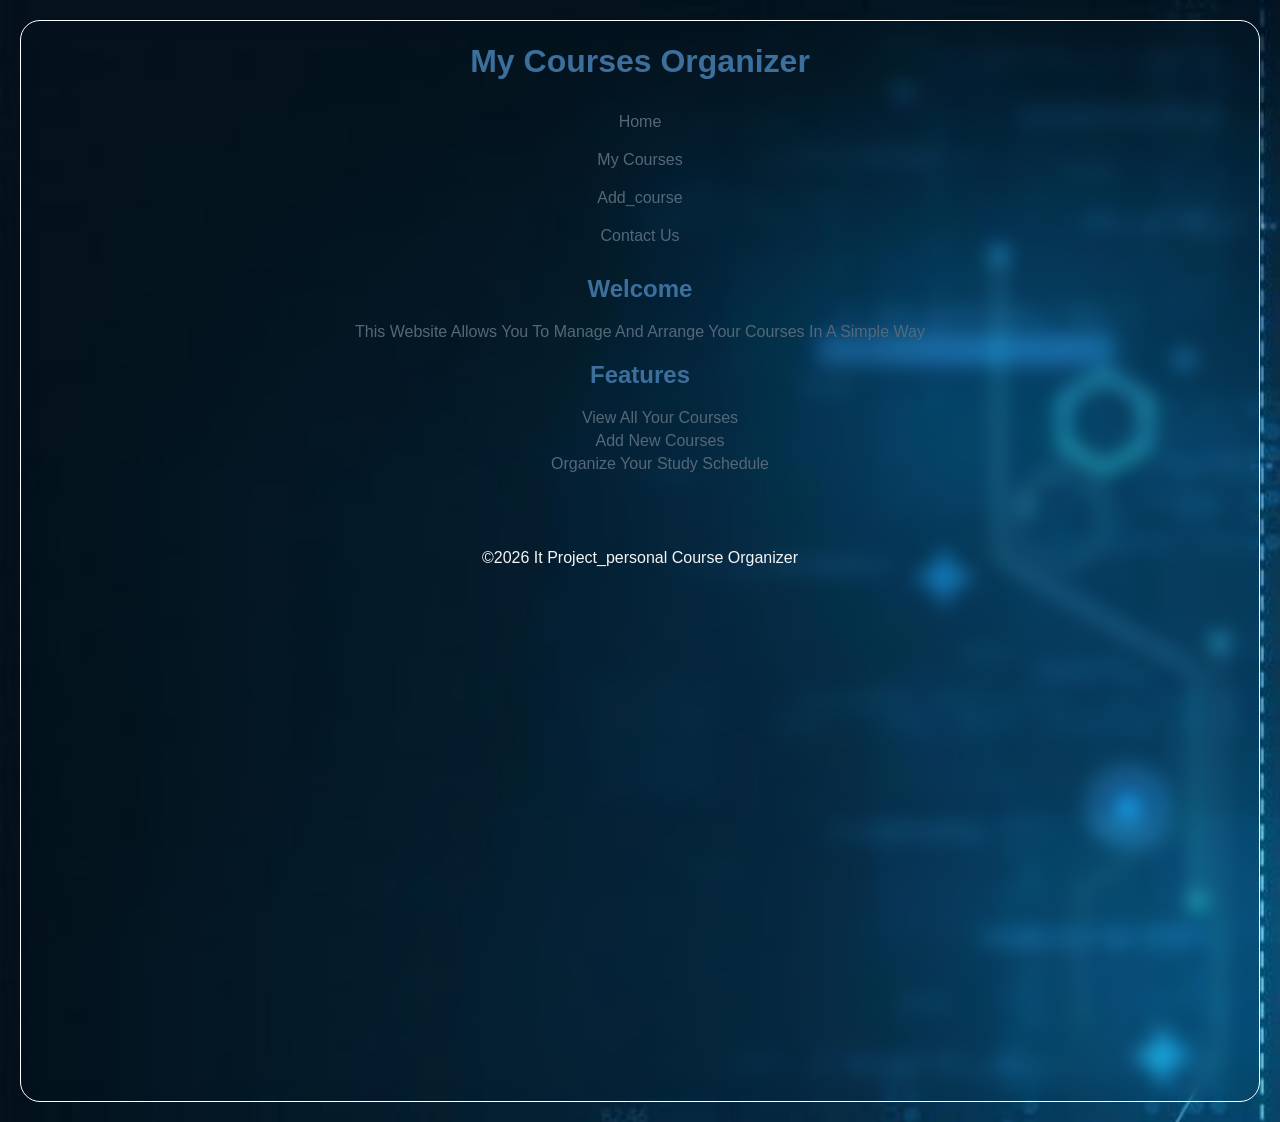
<file: index.html>
<!DOCTYPE html>
<html lang="en">
<head>
   <meta charset="UTF-8">
   <meta name="viewport" content="width=device-width, initial-scale=1.0">
   <title>Home|personal course organize</title>
   <link rel="stylesheet" href="style.css">
</head>
<body>
   <header>
     <h1>My courses organizer</h1>
   </header>
   <nav>
     <ul>
      <li>
         <a href="index.html">Home</a>
      </li>
      <li>
         <a href="my courses.html">My courses</a>
      </li>
      <li>
         <a href="add.course">Add_course</a>
      </li>
      <li>
         <a href="contact us.html">contact us</a>
      </li>
     </ul>
   </nav>
   <main>
    <section>
      <h2>Welcome</h2>
      <p>
         This website allows you to manage and arrange your courses in a simple way
      </p>
    </section>
    <section>
    <h2>Features</h2>
     <ul>
       <li>View all your courses</li>
       <li>Add new courses</li>
       <li> organize your study schedule</li>
     </ul>
    </section>
   </main>
   <footer>
     <p> &copy;2026 it project_personal course organizer</p>
   </footer>





   
</body>
</html>
</file>
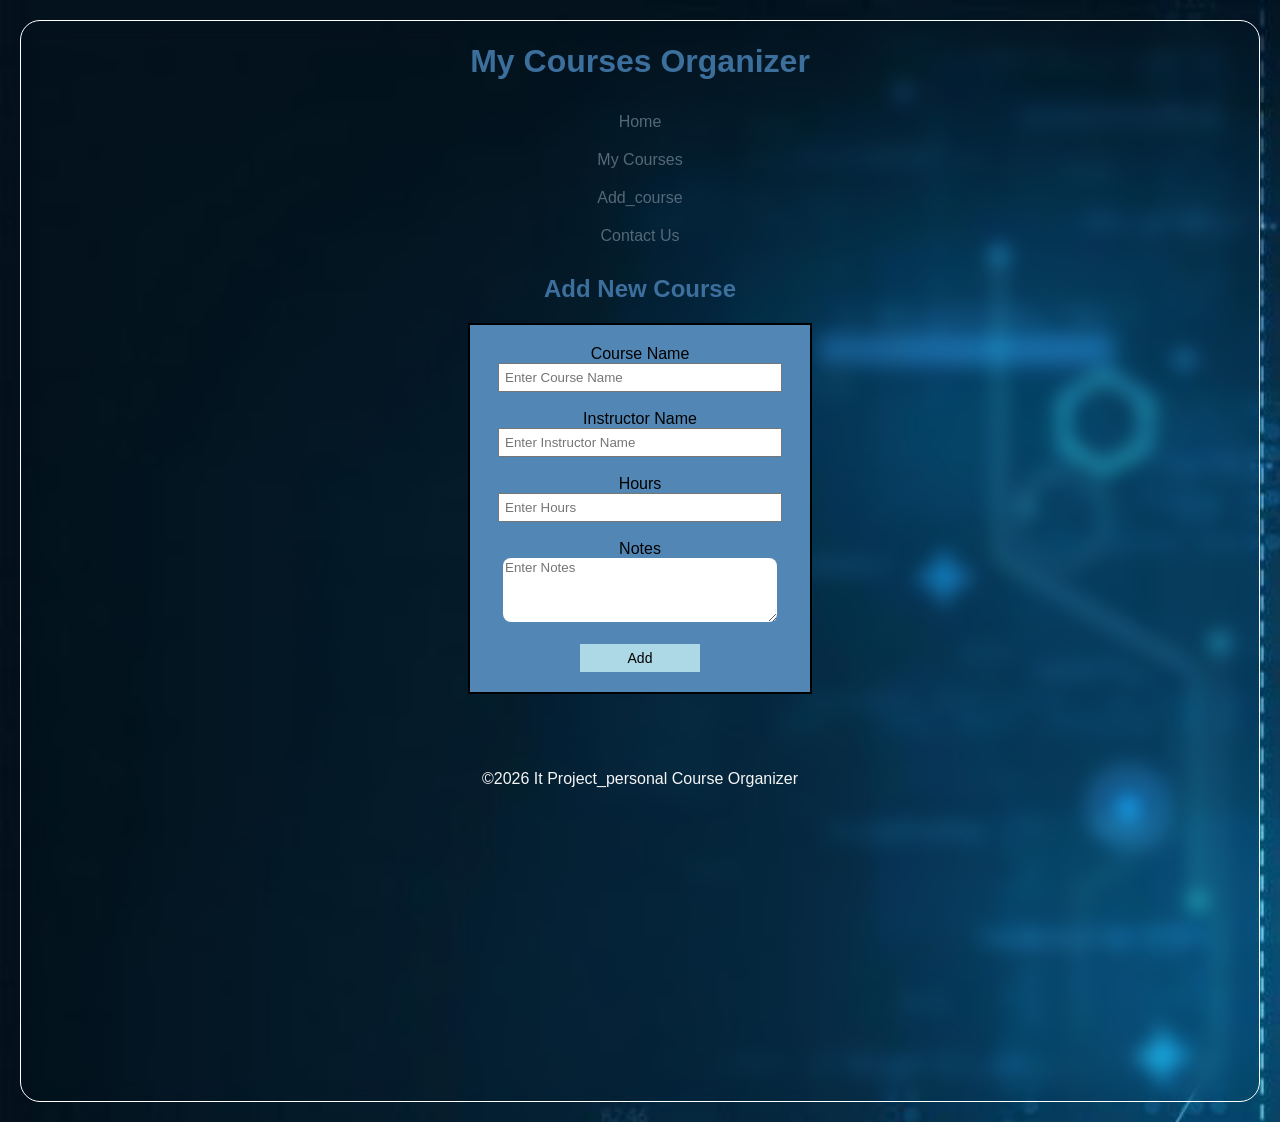
<file: add courses.html>
<!DOCTYPE html>
<html lang="en">
<head>
    <meta charset="UTF-8">
    <meta name="viewport" content="width=device-width, initial-scale=1.0">
    <title>Add course|personal course organize</title>
    <link rel="stylesheet" href="style.css">
</head>
<body>
    <header>
        <h1>My courses organizer</h1>
    </header>
    <nav>
     <ul>
      <li>
         <a href="index.html">Home</a>
      </li>
      <li>
         <a href="my courses.html">My courses</a>
      </li>
      <li>
         <a href="add courses.html">Add_course</a>
      </li>
      <li>
         <a href="contact us.html">contact us</a>
      </li>
     </ul>
   </nav>
   <main>
    <h2>Add New course</h2>
    <form>
        <label>Course Name</label>
        <input type="text" placeholder="Enter course name">
        <br> <br>
        <label>Instructor Name</label>
        <input type="text" placeholder="Enter instructor name">
        <br><br>
        <label>Hours</label>
        <input type="text" placeholder="Enter hours">
        <br><br>
        <label>Notes</label>
        <textarea placeholder="Enter notes"></textarea>
        <br><br>
        <button type="submit" >Add</button>
   
    </form>
   </main>
   <footer>
        <p>&copy;2026 it project_personal course organizer</p>
    </footer>

   
</body>
</html>
</file>
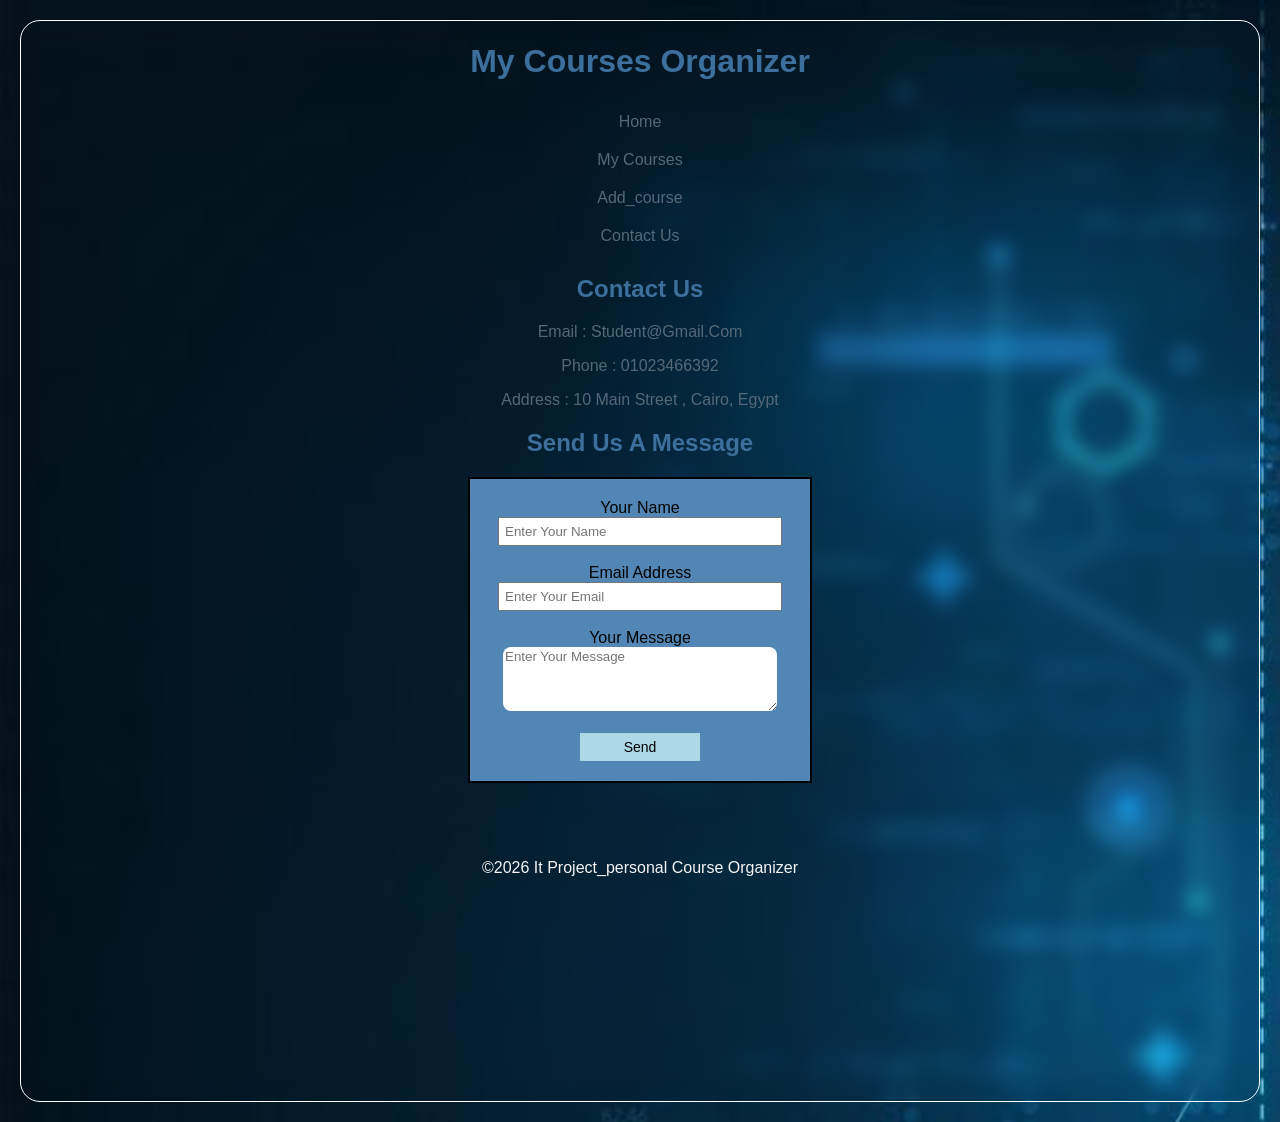
<file: contact us.html>
<!DOCTYPE html>
<html lang="en">
<head>
    <meta charset="UTF-8">
    <meta name="viewport" content="width=device-width, initial-scale=1.0">
    <title>Contact us|personal course organize</title>
    <link rel="stylesheet" href="style.css">
</head>
<body>
    <header>
        <h1>My courses organizer</h1>
    </header>
    <nav>
     <ul>
      <li>
         <a href="index.html">Home</a>
      </li>
      <li>
         <a href="my courses.html">My courses</a>
      </li>
      <li>
         <a href="add courses.html">Add_course</a>
      </li>
      <li>
         <a href="contact us.html">contact us</a>
      </li>
     </ul>
   </nav>
   <main>
   <section>
    <h2> Contact us</h2>
    <p>Email : Student@gmail.com </p>
    <p>phone : 01023466392</p>
    <p>Address : 10 Main street , cairo, Egypt</p>


   </section>

   
      <h2> Send us a message</h2>
    <form>
       <label>your name</label>
       <input type="text" placeholder="Enter your name">
       <br><br>
       <label>Email address</label>
       <input type="Email" placeholder="Enter your Email">
       <br><br>
       <label>Your message</label>
       <textarea placeholder="Enter your message"></textarea>
       <br><br>
       <button type="submit">Send</button>
    </form>
   </main>
   <footer>
    <p>&copy;2026 it project_personal course organizer</p>
   </footer>
</body>
</html>
</file>
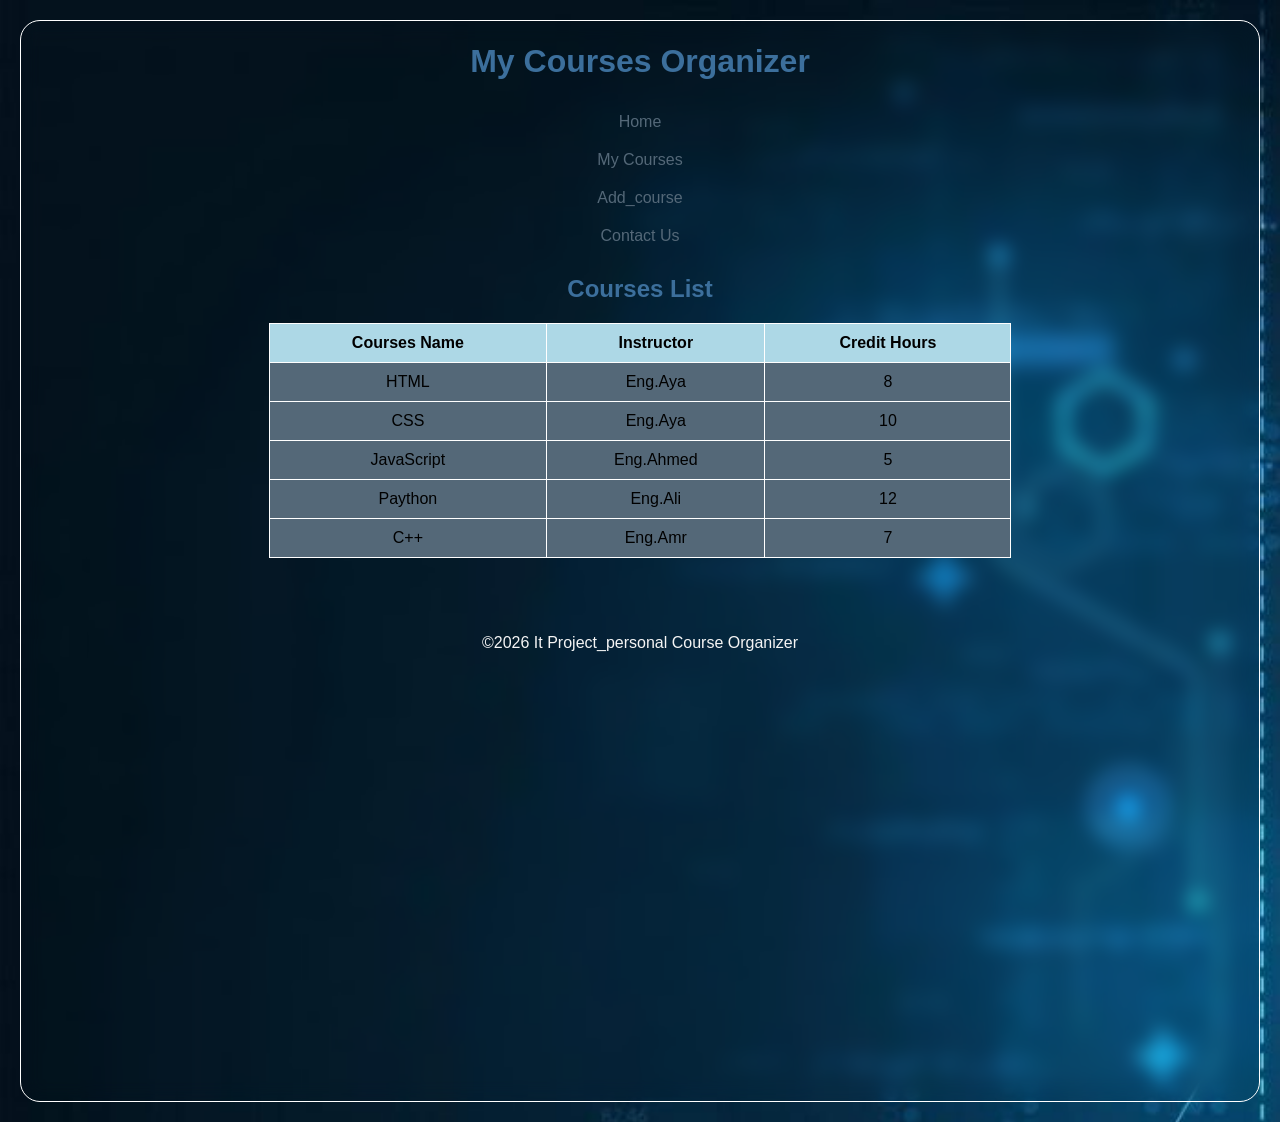
<file: my courses.html>
<!DOCTYPE html>
<html lang="en">
<head>
    <meta charset="UTF-8">
    <meta name="viewport" content="width=device-width, initial-scale=1.0">
    <title>My courses|personal course organize</title>
    <link rel="stylesheet" href="style.css">
</head>
<body>
    <header>
        <h1>My courses organizer</h1>
    </header>
     <nav>
     <ul>
      <li>
         <a href="index.html">Home</a>
      </li>
      <li>
         <a href="my courses.html">My courses</a>
      </li>
      <li>
         <a href="add courses.html">Add_course</a>
      </li>
      <li>
         <a href="contact us.html">contact us</a>
      </li>
     </ul>
   </nav>
   <main>
    <h2>courses list</h2>
    <table>
       <tr>
        <th>courses Name</th>
        <th>Instructor</th>
        <th>Credit Hours</th>
       </tr>
       <tr>
        <td>HTML</td>
        <td>eng.Aya</td>
        <td>8</td>
       </tr>
       <tr>
        <td>CSS</td>
        <td>eng.Aya</td>
        <td>10</td>
       </tr>
       <tr>
        <td>JavaScript</td>
        <td>eng.Ahmed</td>
        <td>5</td>
       </tr>
       <tr>
        <td>Paython</td>
        <td>eng.Ali</td>
        <td>12</td>
       </tr>
       <tr>
        <td>C++</td>
        <td>eng.Amr</td>
        <td>7</td>
       </tr>
    </table>
   </main>
   <Footer>
    <p>&copy;2026 it project_personal course organizer</p>
   </Footer>
</body>
</html>
</file>
<file: style.css>
*{
    font-family: sans-serif;
    text-transform: capitalize;
}
body{ 
    background-image: url("image.jpg");
    background-size: cover;
    text-align: center;
    font-family: Arial;
    backdrop-filter: blur(10px);
    border-radius: 20px;
    border: 1px solid white;
    height: 120vh;
    margin: 20px;
}
header{
color: rgb(60, 111, 156);
text-align: center;
padding: 1px;
border-radius: 30px;
}
nav ul{
    list-style: none;
    margin: 0;
    padding: 0;
    text-align: center;
} 
nav ul li a {
color: rgb(84, 104, 120);
padding: 10px 10px;
display: inline-block;
text-decoration: none;
}
nav ul li a:hover{
    color: lightgray;
}
main h2 {
    color: rgb(60, 111, 156);
}
main p {
    color: rgb(84, 104, 120);
}
main li {
    color: rgb(84, 104, 120);
    margin-bottom: 5px;
    list-style: none;
}
footer{
  color:whitesmoke ;
  text-align:center ;
  padding: 10px;
  margin-top: 50px;
}


table{
    width: 60%;
    border-collapse:collapse ;
    margin: auto;
    background-color: rgb(84, 104, 120);
}
th{
    background-color: lightblue;
    padding: 10px;
}
td{
    padding: 10px;
}
table , th , td {
    border: 1px solid white;
}
tr :hover{
    background-color: lightgray;
}


form{
    background-color: rgb(82, 135, 181);
    width: 300px;
    margin: auto;
    padding: 20px;
    border: 2px solid black;
}
input{
    width: 90%;
    padding: 5px;
}
textarea{
    width: 90%;
    height: 60px;
    border-radius: 8px;
    border: none;
}
button{
    background-color: lightblue;
    border: none;
    width: 120px;
    padding: 6px;
    font-size: 14px;
    cursor: pointer;
}
button:hover{
 background: blue;
 color: azure;
}
@media(max-width:768px){
    nav ul,a{
        text-align: center;
        flex-direction: column;
    }
    form{
        width: 50%;
    }
    table{
        font-size: 12px;
    }
    th,td{
        padding: 5px;
    }
}
</file>
